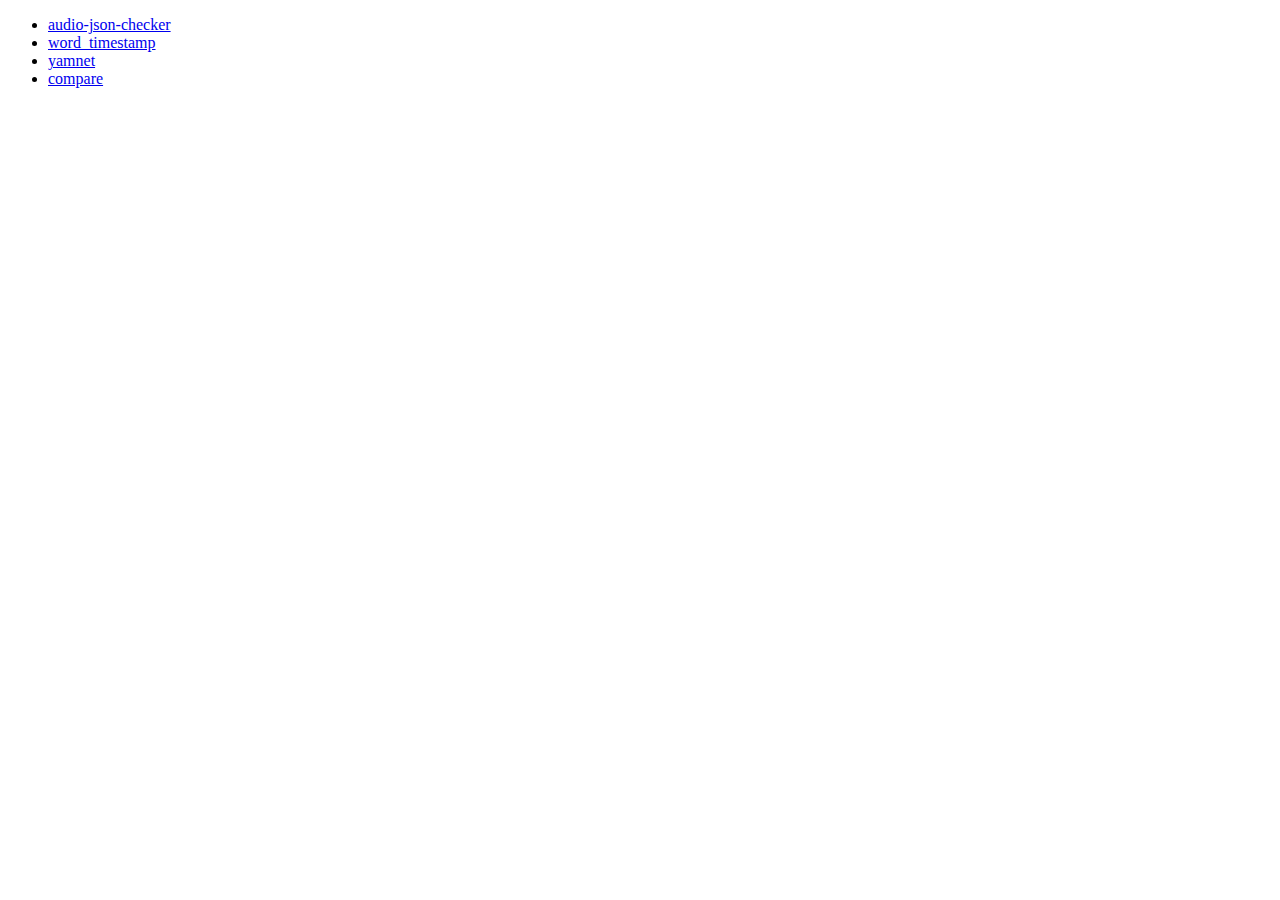
<file: index.html>
<!DOCTYPE html>
<html>
<head>
    <title>Audio-Json Dataset Checker</title>
    <meta charset="utf-8"/>
</head>
<body>
    <div>
        <ul>
            <li><a href="./audio-json-checker.html">audio-json-checker</a></li>
            <li><a href="./word_timestamp.html">word_timestamp</a></li>
            <li><a href="./yamnet.html">yamnet</a></li>
            <li><a href="./compare.html">compare</a></li>
        </ul>
    </div>
</body>
</html>
</file>
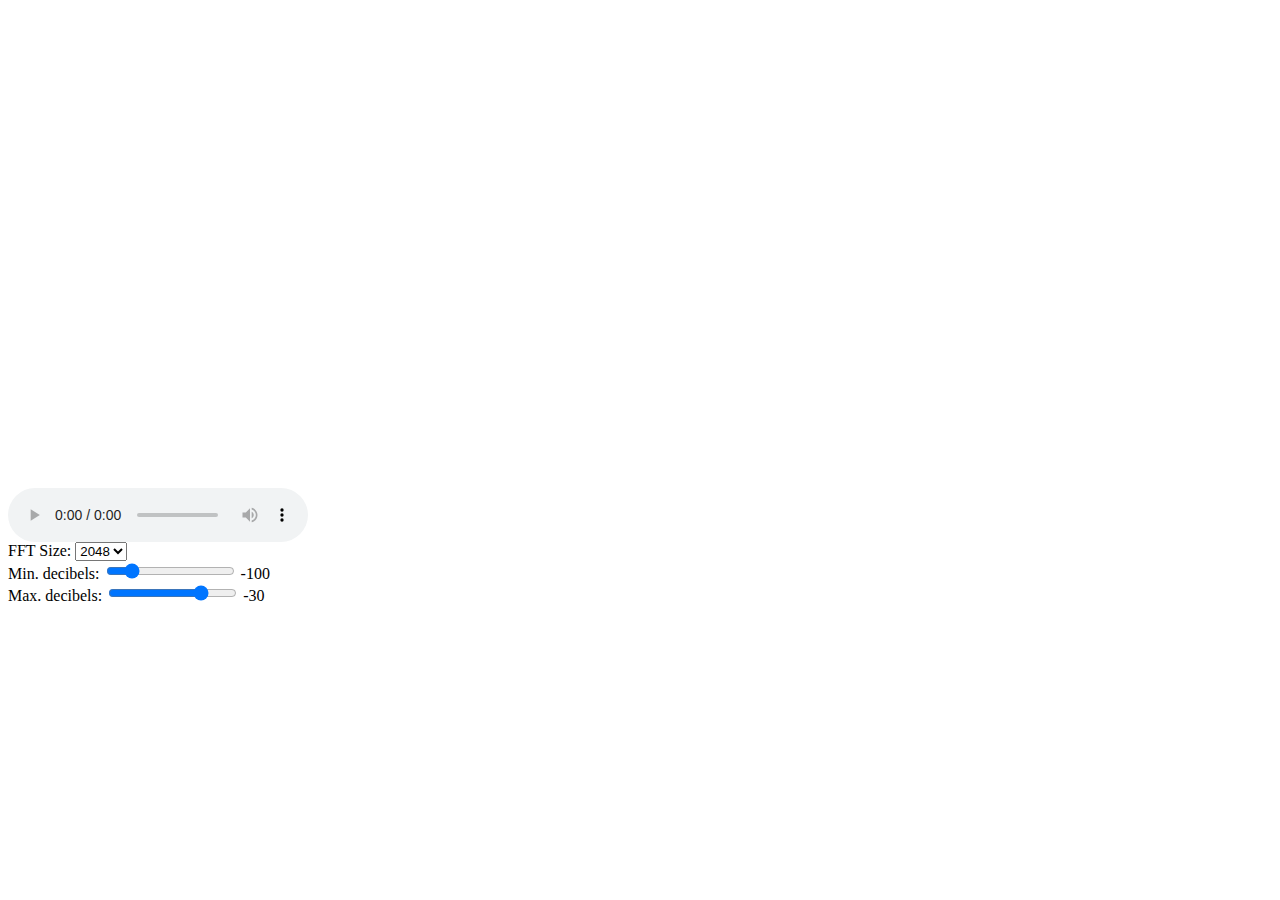
<file: audio-feat.html>
<body>
<div>
    <canvas class="canvas" width="640" height="480"></canvas>
</div>
<div>
    <audio class="audio" controls>
    </audio>
</div>
<div>
    FFT Size:
    <select class="fft-size">
        <option value="512">512</option>
        <option value="1024">1024</option>
        <option value="2048" selected>2048</option>
        <option value="4096">4096</option>
        <option value="8192">8192</option>
    </select>
</div>
<div>
    Min. decibels: 
    <input class="min-decibels" type="range" min="-120" max="0" value="-100" step="1">
    <span class="min-decibels-span">-100</span>
</div>
<div>
    Max. decibels: 
    <input class="max-decibels" type="range" min="-120" max="0" value="-30" step="1">
    <span class="max-decibels-span">-30</span>
</div>
<script src="./audio-feat-visual.js"></script>
</body>
</file>
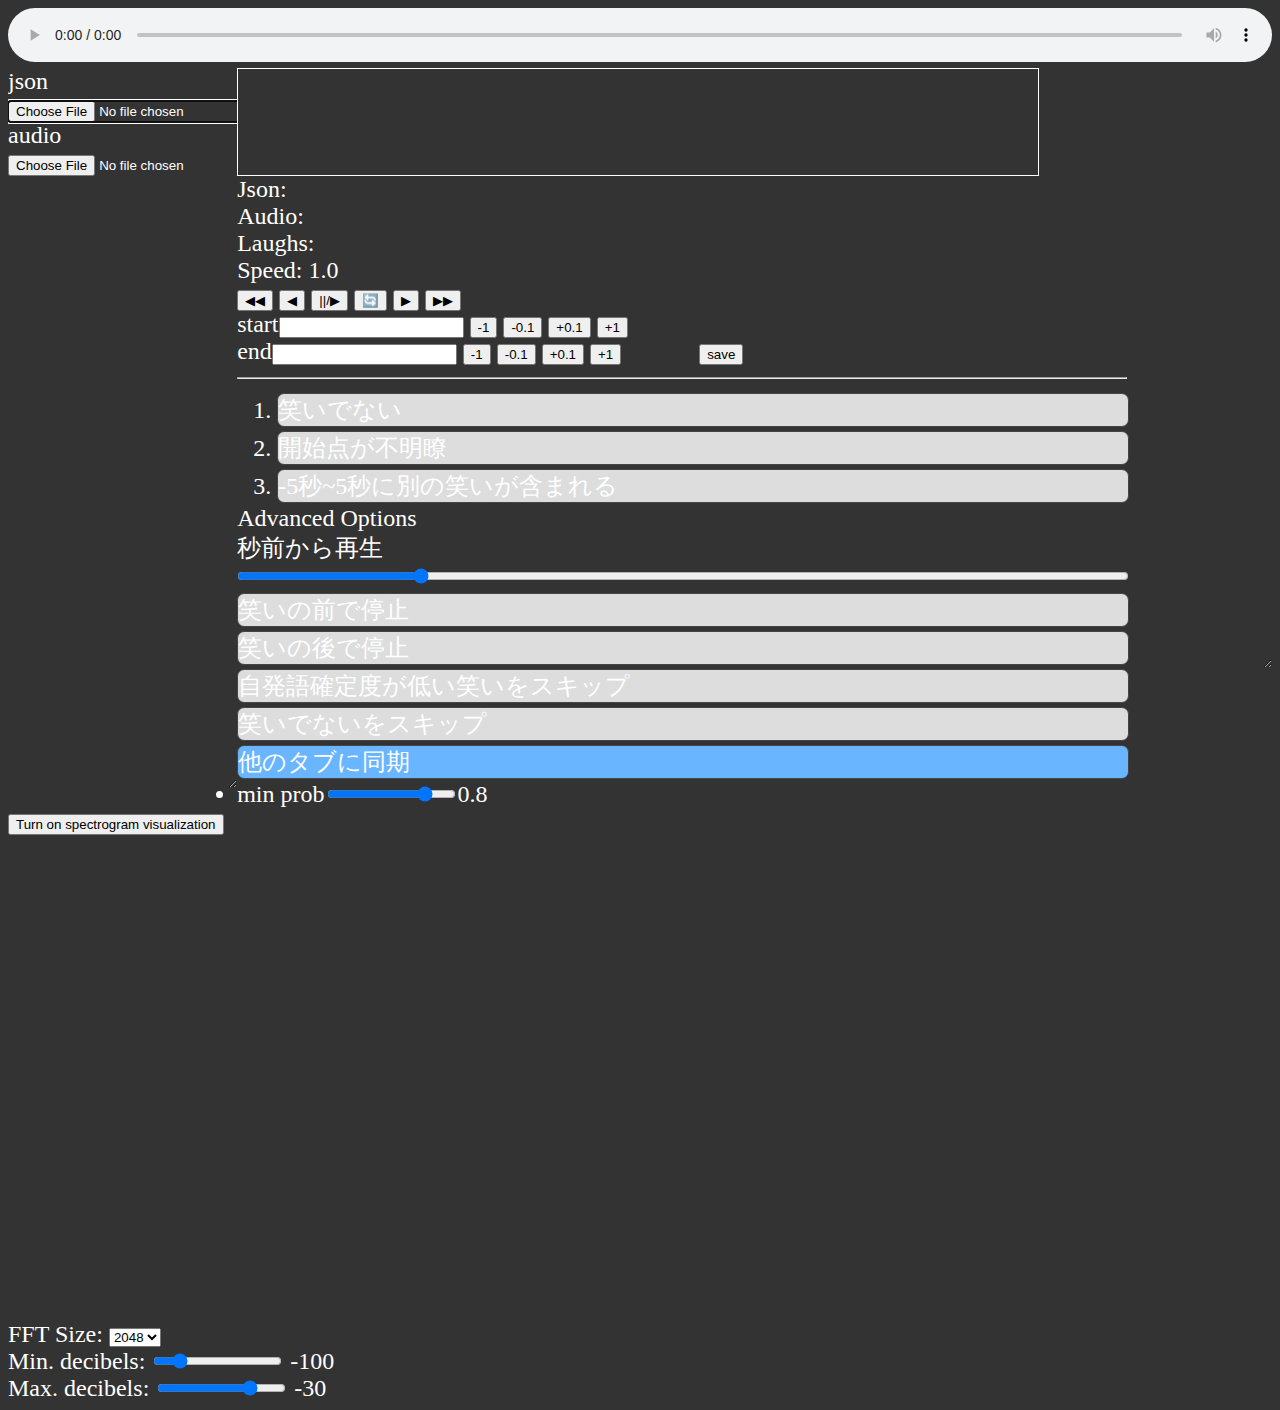
<file: audio-json-checker.html>
<!DOCTYPE html>
<html>
<head>
    <title>Audio-Json Dataset Checker</title>
    <link type="text/css" rel="stylesheet" href="./style.css">
    <meta charset="utf-8"/>
</head>
<body>
    <div class="loading" id="loading"><p class="loading-text">Generating Waveform...</p></div>
    <div id="player_container">
        <!-- <p id="original_audio_name"></p> -->
        <div id="original_audio" class="player">
            <!-- Original -->
            <audio controls src="" type="audio/wav" class="audio" id="ori_audio"></audio>
        </div>
        <!-- <p id="monoral_audio_name"></p> -->
        <div id="monoral_audio" style="display: none;">Monoral
            <audio controls src="" type="audio/wav" class="audio"></audio>
        </div>
    </div>
    <div class="controls_container">
        <div id="dirs">
            <div>json<input type="file" id="json_files" name="upfile[]" webkitdirectory /></div>
            <div id="json"></div>
            <div>audio<input type="file" id="audio_files" name="upfile[]" webkitdirectory /></div>
            <div id="audio"></div>
        </div>
        <div id="controls" style="">
            <div id="waveform-container"></div>
            <div>
                <!-- <div> json<input id="json_file" type="file" name="json_file"> audio<input id="audio_file" type="file" name="audio_file"></div> -->
                
                <div><span>Json: </span><span id="json_file_name"></span></div>
                <div><span>Audio: </span><span id="audio_file_name"></span></div>
                <!-- <div><span>Files: </span><span id="file_done_ratio"></span></div> -->
                <div><span>Laughs: </span><span id="laugh_done_ratio"></span></div>
                <div style="display: none;">Audio Source: 
                    <label for="play_ori" onclick='changeSource("ori")'><input type="radio" id="play_ori" name="play_source" value="ori" checked>ori</label>
                    <label for="play_mono" onclick='changeSource("mono")'><input type="radio" id="play_mono" name="play_source" value="mono">mono</label>
                </div>
                <div><span>Speed: </span><span id="play_speed">1.0</span></div>
                <button id="previous_json" onclick="next_file('prev')">◀◀</button>
                <button onclick="next_laughter('prev')">◀</button>
                <button onclick="toggle_play()">||/▶</button>
                <button onclick="next_laughter('')">🔄</button>
                <button onclick="next_laughter('next')">▶</button>
                <button id="next_json" onclick="next_file('next')">▶▶</button><br>

                <span>start</span><input id="_start_sec" type="number" onblur="update_state(start_sec_attr_name);">
                    <button onclick="update_state(start_sec_attr_name,  offset=-1)">-1</button>
                    <button onclick="update_state(start_sec_attr_name,  offset=-0.1)">-0.1</button>
                    <button onclick="update_state(start_sec_attr_name, offset= 0.1)">+0.1</button>
                    <button onclick="update_state(start_sec_attr_name,  offset=1)">+1</button><br>
                <span>end</span><input id="end_sec" type="number" onblur="update_state('end_sec');">
                    <button onclick="update_state('end_sec',  offset=-1)">-1</button>
                    <button onclick="update_state('end_sec',  offset=-0.1)">-0.1</button>
                    <button onclick="update_state('end_sec', offset=0.1)">+0.1</button>
                    <button onclick="update_state('end_sec',  offset=1)">+1</button>
                    <button style="margin-left: 3rem;"><a id="save" onclick="saveJson()" download="" target=”_blank”>save</a></button>
                <hr>
                
                <ol id="attributes" style="margin: 0;">
                    <li><input id="not_a_laugh" type="checkbox" class="checkbox" onclick='update_state("not_a_laugh")'><label for="not_a_laugh" class="attribute"><span>笑いでない</span></label><br></li>
                    <li><input id="ambiguous_start" type="checkbox" class="checkbox" onclick='update_state("ambiguous_start")'><label for="ambiguous_start" class="attribute"><span>開始点が不明瞭</span></label><br></li>
                    <li><input id="multiple_laughs" type="checkbox" class="checkbox" onclick='update_state("multiple_laughs")'><label for="multiple_laughs" class="attribute"><span>-5秒~5秒に別の笑いが含まれる</span></label><br></li>
                    <!-- <li><input id="isolated" type="checkbox" class="checkbox" onclick='update_state("isolated")'><label for="isolated" class="attribute"><span>分離された笑い（しゃべり笑いでない。他の笑いと重ならない）</span></label><br></li> -->
                    <!-- <li><input id="second_laugh" type="checkbox" class="checkbox" onclick='update_state("second_laugh")' disabled><label for="second_laugh" class="attribute"><span>二度目以降の笑い</span></label><br></li>
                    <li><input id="talk_during_laugh" type="checkbox" class="checkbox" onclick='update_state("talk_during_laugh")' disabled><label for="talk_during_laugh" class="attribute"><span>喋りが挟まる</span></label><br></li>
                    <li><input id="talker_not_divided" type="checkbox" class="checkbox" onclick='update_state("talker_not_divided")' disabled><label for="talker_not_divided" class="attribute"><span>左右混ざってる</span></label><br></li>
                    <li><input id="laugh_length_error" type="checkbox" class="checkbox" onclick='update_state("laugh_length_error")'><label for="laugh_length_error" class="attribute"><span>笑い長さ変</span></label><br></li>
                    <div style="margin: .5rem 0;"></div>
                    <li><input id="tone" type="checkbox" class="checkbox" onclick='update_state("tone")' disabled><label for="tone" class="attribute"><span>トーン変化での笑い</span></label><br></li>
                    <div style="display: flex;">
                        <li><input id="infectious_laughter" type="checkbox" class="checkbox" onclick='update_state("infectious_laughter")' disabled><label for="infectious_laughter" class="attribute"><span>つられ笑い</span></label><br></li>　or　
                        <li style="margin: 0 0 0 1rem;"><input id="laugh_by_oneself" type="checkbox" class="checkbox" onclick='update_state("laugh_by_oneself")'><label for="laugh_by_oneself" class="attribute"><span>自発語の影響で笑う</span></label><br></li>
                    </div>
                    <li><span>自発語確定度</span><input id="laugh_by_oneself_prob" type="text"><br></li>
                    <li><span>その他のエラー</span><input id="other_error" type="text" class="checkbox" style="display: block;width: 100%;" onfocusout='update_state("other_error")'></li> -->
                </ol>
                <div>
                    <p style="margin: 0;">Advanced Options</p>
                    <span id="play_from_n_sec_before_curr_val"></span><span>秒前から再生</span><input id="play_from_n_sec_before" class="attribute" type="range" oninput="update_play_before()" min="0" max="10" step="0.5">
                    <input id="pause_at_laughter_start" type="checkbox" class="checkbox"><label for="pause_at_laughter_start" class="attribute"><span>笑いの前で停止</span></label>
                    <input id="pause_at_laughter_end" type="checkbox" class="checkbox"><label for="pause_at_laughter_end" class="attribute"><span>笑いの後で停止</span></label>
                    <input id="except_by_laugh_by_oneself_prob" type="checkbox" class="checkbox"><label for="except_by_laugh_by_oneself_prob" class="attribute"><span>自発語確定度が低い笑いをスキップ</span></label>
                    <input id="except_not_a_laugh" type="checkbox" class="checkbox"><label for="except_not_a_laugh" class="attribute"><span>笑いでないをスキップ</span></label>
                    <input id="share_other_tabs" type="checkbox" class="checkbox" onchange="toggle_share_current_state()" checked><label for="share_other_tabs" class="attribute"><span>他のタブに同期</span></label>
                    <li><span>min prob</span><input id="min_prob" oninput="update_min_prob()" type="range" min="0" max="1" step=".025" value=".8"><span id="min_prob_counter">0.8</span><br></li>
                </div>
            </div>
        </div>
        <div id="json_raw" contenteditable=""></div>
    </div>
    <div class="spectrogram">
        <button onclick="let script = document.createElement('script');script.setAttribute('src', './audio-feat-visual.js');document.head.appendChild(script);">Turn on spectrogram visualization</button>
        <div>
            <canvas id="spec-canvas" width="640" height="480"></canvas>
        </div>
        <div>
            FFT Size:
            <select id="fft-size">
                <option value="512">512</option>
                <option value="1024">1024</option>
                <option value="2048" selected>2048</option>
                <option value="4096">4096</option>
                <option value="8192">8192</option>
            </select>
        </div>
        <div>
            Min. decibels: 
            <input id="min-decibels" type="range" min="-120" max="0" value="-100" step="1">
            <span id="min-decibels-span">-100</span>
        </div>
        <div>
            Max. decibels: 
            <input id="max-decibels" type="range" min="-120" max="0" value="-30" step="1">
            <span id="max-decibels-span">-30</span>
        </div>
    </div>
</body>
<script src="./audio-json-checker.js"></script>
<script src="./common.js"></script>
<script src="./waveform.js"></script>
<!-- <script src="https://unpkg.com/wavesurfer.js@7/dist/wavesurfer.min.js"></script> -->
</html>
</file>
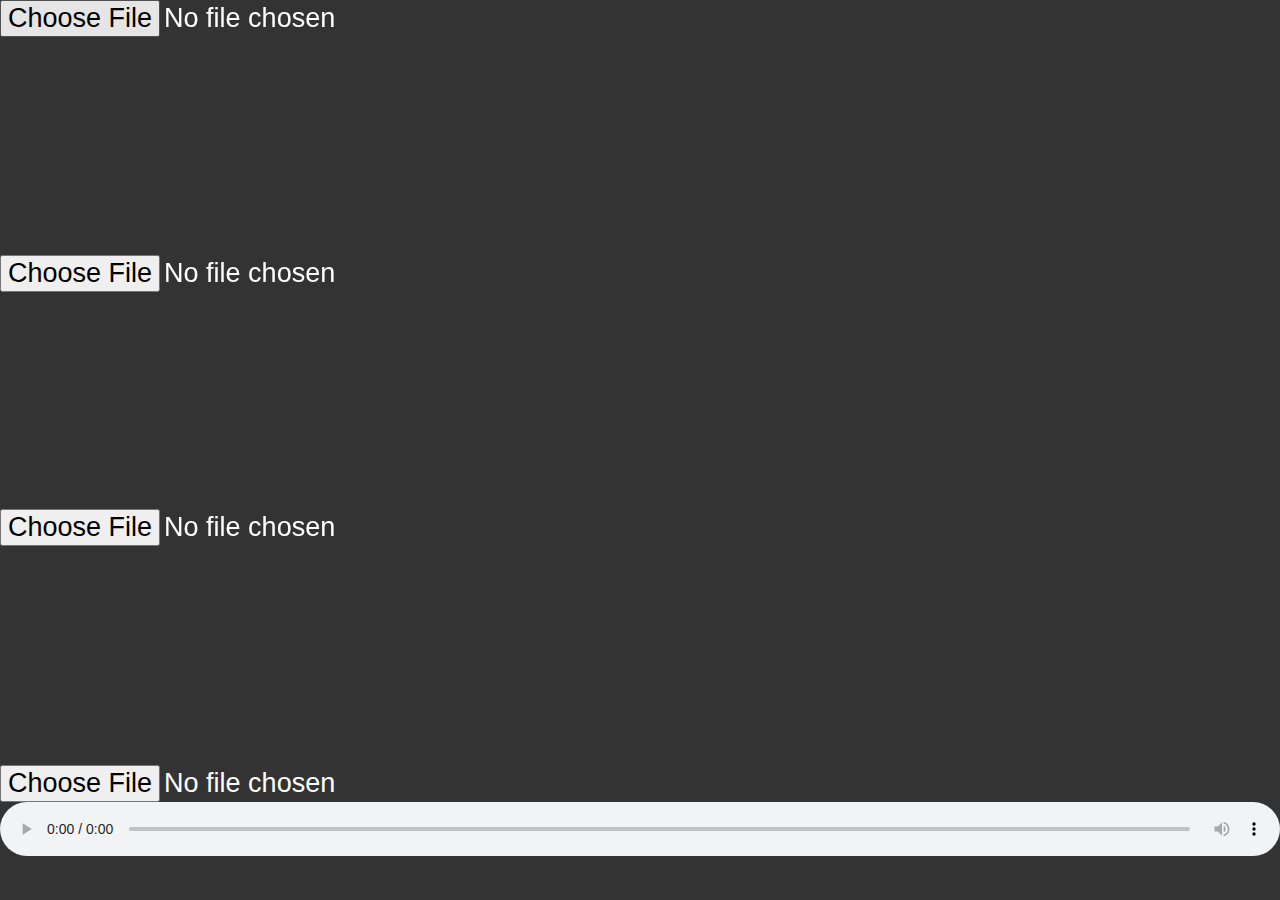
<file: compare.html>
<!DOCTYPE html>
<html>
<head>
    <title>Compare Laughters</title>
    <link type="text/css" rel="stylesheet" href="./style.css">
    <meta charset="utf-8" />
</head>

<body style="margin: 0;">
    <div id="laughters_container">
        <div id="laughter_json1" class="laughter_json" onscroll="syncLeft(1, arguments[0])"><input type='file' name='uploadFile' id='uploadFile1' class='laughter_json_input' onchange="loadLaughterJson(1, arguments[0])" ></input></div>
        <div id="laughter_json2" class="laughter_json" onscroll="syncLeft(2, arguments[0])"><input type='file' name='uploadFile' id='uploadFile2' class='laughter_json_input' onchange="loadLaughterJson(2, arguments[0])"></input></div>
        <div id="laughter_json3" class="laughter_json" onscroll="syncLeft(3, arguments[0])"><input type='file' name='uploadFile' id='uploadFile3' class='laughter_json_input' onchange="loadLaughterJson(3, arguments[0])"></input></div>
    </div>
    <input type='file' name='uploadFile' id='uploadFileAudio' onchange="loadLaughterAudio(arguments[0])"></input>
    <audio controls src="" type="audio/wav" class="audio" id="ori_audio"></audio>    
</body>
<script src="./compare.js"></script>
<script src="./common.js"></script>

</html>
</file>
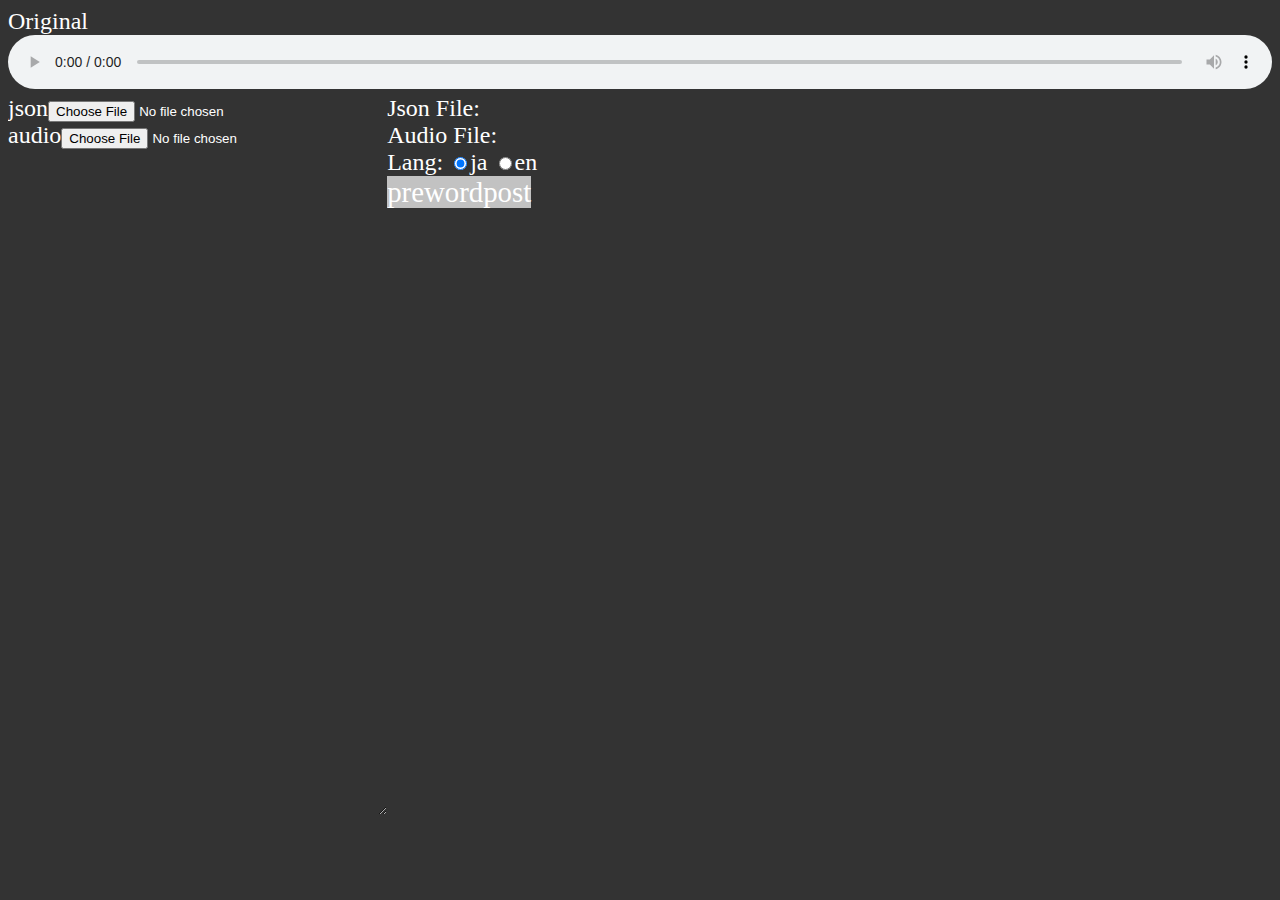
<file: word_timestamp.html>
<!DOCTYPE html>
<html>
<head>
    <title>Word-wise Timestamp Checker</title>
    <meta charset="utf-8"/>
    <link type="text/css" rel="stylesheet" href="./style.css">
</head>
<body>
    <div id="player_container">
        <div id="original_audio" class="player">Original
            <audio controls src="" type="audio/wav" class="audio" id="ori_audio"></audio>
        </div>
    </div>
    <div class="controls_container">
        <div id="dirs">
            <div>json<input type="file" id="json_files" name="upfile[]" webkitdirectory /></div>
            <div id="json"></div>
            <div>audio<input type="file" id="audio_files" name="upfile[]" webkitdirectory /></div>
            <div id="audio"></div>
        </div>
        <div id="controls">
            <div><span>Json File: </span><span id="json_file_name"></span></div>
            <div><span>Audio File: </span><span id="audio_file_name"></span></div>
            <div>Lang: 
                <label for="lang_ja" onclick='changeLang("ja")'><input type="radio" id="lang_ja" name="lang" value="ja" checked>ja</label>
                <label for="lang_en" onclick='changeLang("en")'><input type="radio" id="lang_en" name="lang" value="en">en</label>
            </div>
            <span class="word_around" id="pre_checking_word">pre</span>
            <span id="checking_word">word</span>
            <span class="word_around" id="post_checking_word">post</span>
        </div>
    </div>
</body>
<script src="./word_timestamp.js"></script>
<script src="./common.js" charset="utf-8"></script>
</html>
</file>
<file: style.css>
html{
    font-size: 1.5rem;
}

body{
    background-color: #333;
    color: white;
}

.audio{
    width: 100%;
}

.controls_container{
    justify-content: left;
    display: flex;
    align-items: start;
}

#json_raw{
    resize: both;
    overflow: scroll;
    height: 25rem;
    width: 10rem;
}

.attribute{
    width: 100%;
    display: inline-block;
    background-color: #ddd;
    border: solid 1px #444;
    margin: 2px 0;
    border-radius: .3rem;
}
.checkbox{
    display: none;
}
input:checked + label {
    background-color: #6ab5ff;
  }
input:disabled + label {
    background-color: #646464;
    text-decoration: line-through;
}
#controls{
    display: table;
}
#dirs{
    width: 30%;
    overflow: scroll;
    resize: both;
    height: 30rem;
}
figure{
    margin:0;
    white-space: nowrap;
}

#checking_word{
    /* font-size: 5rem; */
    font-size: 1.2rem;
    background: gray;
    background-color: #c2c2c2;
}

.word_around{
    font-size: 1.2rem;
    background-color: #c2c2c2;
}

.flash{
    background-color:#e1c171;
}

.speaker1{
    color: red;
}
.speaker2{
    color: green;
}
.speaker3{
    color: blue;
}
.speaker4{
    color: purple;
}
.speaker5{
    color: pink;
}

.value_bar_laugh{
    height: 1rem;
    background-color: red;
    transition-duration: .2s;
    transition-timing-function: cubic-bezier(0.39, 0.58, 0.57, 1);
}
.value_bar_speech{
    height: 1rem;
    background-color: greenyellow;
    transition-duration: .2s;
    transition-timing-function: cubic-bezier(0.39, 0.58, 0.57, 1);
}

.yamnet_category{
    margin-bottom: 0;
}

.thres_line{
    position: absolute;
    width: 1px;
    height: 100%;
    top: 0;
    left: 5%;
    background: blue;
}

#waveform-container{
    width: 800px;
    border: 1px solid;
}

.loading{
    position: fixed;
    display: none;
    width: 100%;
    margin: 0;
    height: 100%;
    background: #222b;
    padding: 0;
    z-index: 1;
}

.loading-text{
    text-align: center;
    margin-top: 35%;
    font-family: sans-serif;
}

/* compare.html */
#laughters_container{
    height: 85vh;
    margin: 0;
}

.laughter_json{
    position: relative;
    height: 33.3%;
    overflow-x: scroll;
    overflow-y: hidden;
}

.laughter_json_name{
    size: 1rem;
}

.laughter_json_input{
    position: fixed;
    z-index: 100;
    font-size: 3vh;
}

.seekbar{
    position: absolute;
    background-color: aliceblue;
    top: 0px;
    height: 100%;
    width: 1px;
}

.endbar{
    position: absolute;
    background-color: aquamarine;
    top: 0px;
    height: 100%;
    width: 1px;
}

.sec_text{
    font-family: sans-serif;
    position: absolute;
    background-color: green;
    height: 3vh;
    color: white;
    font-size: 3vh;
}

.sec_text:hover {
    border: .1rem solid;
    z-index: 1;
    color: white;
}

#uploadFileAudio{
    font-size: 3vh;
}
</file>
